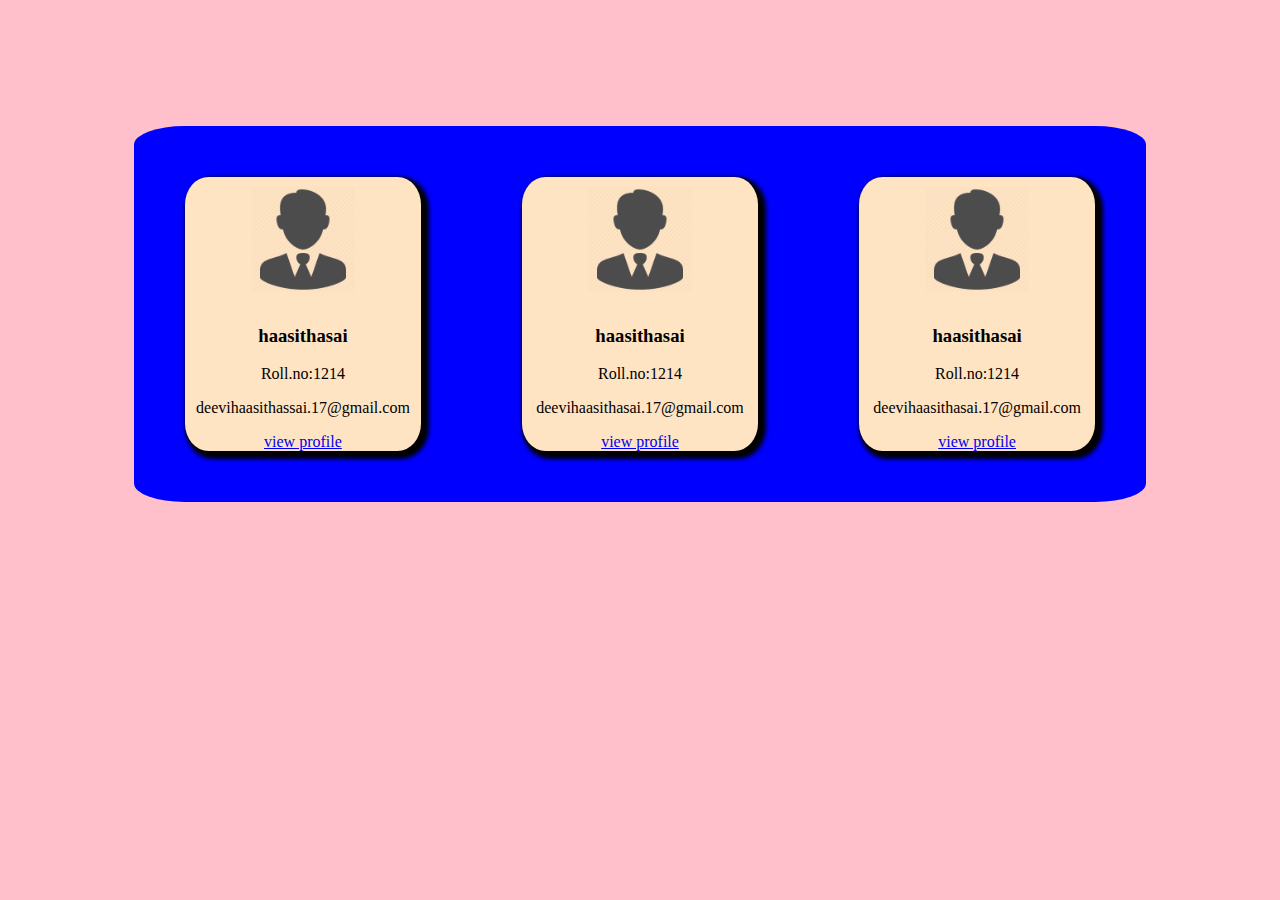
<file: index.html>
<!DOCTYPE html>
<html>
<head>
	<title>Card View</title>
	<link rel="stylesheet" type="text/css" href="index.css">
</head>
<body>
	<div class="main">
		<div class="sub">
			<img src="./picture.png" alt="profile">
			<h3>haasithasai</h3>
			<p>Roll.no:1214</p>
			<p>deevihaasithassai.17@gmail.com</p>
			<a href="static.html">view profile</a>
		</div>
		<div class="sub">
			<img src="./picture.png" alt="profile">
			<h3>haasithasai</h3>
			<p>Roll.no:1214</p>
			<p>deevihaasithasai.17@gmail.com</p>
			<a href="dynamic.html">view profile</a>
		</div>
		<div class="sub">
			<img src="./picture.png" alt="profile">
			<h3>haasithasai</h3>
			<p>Roll.no:1214</p>
			<p>deevihaasithasai.17@gmail.com</p>
			<a href="static.html">view profile</a>
		</div>
	</div>

</body>
</html>
</file>
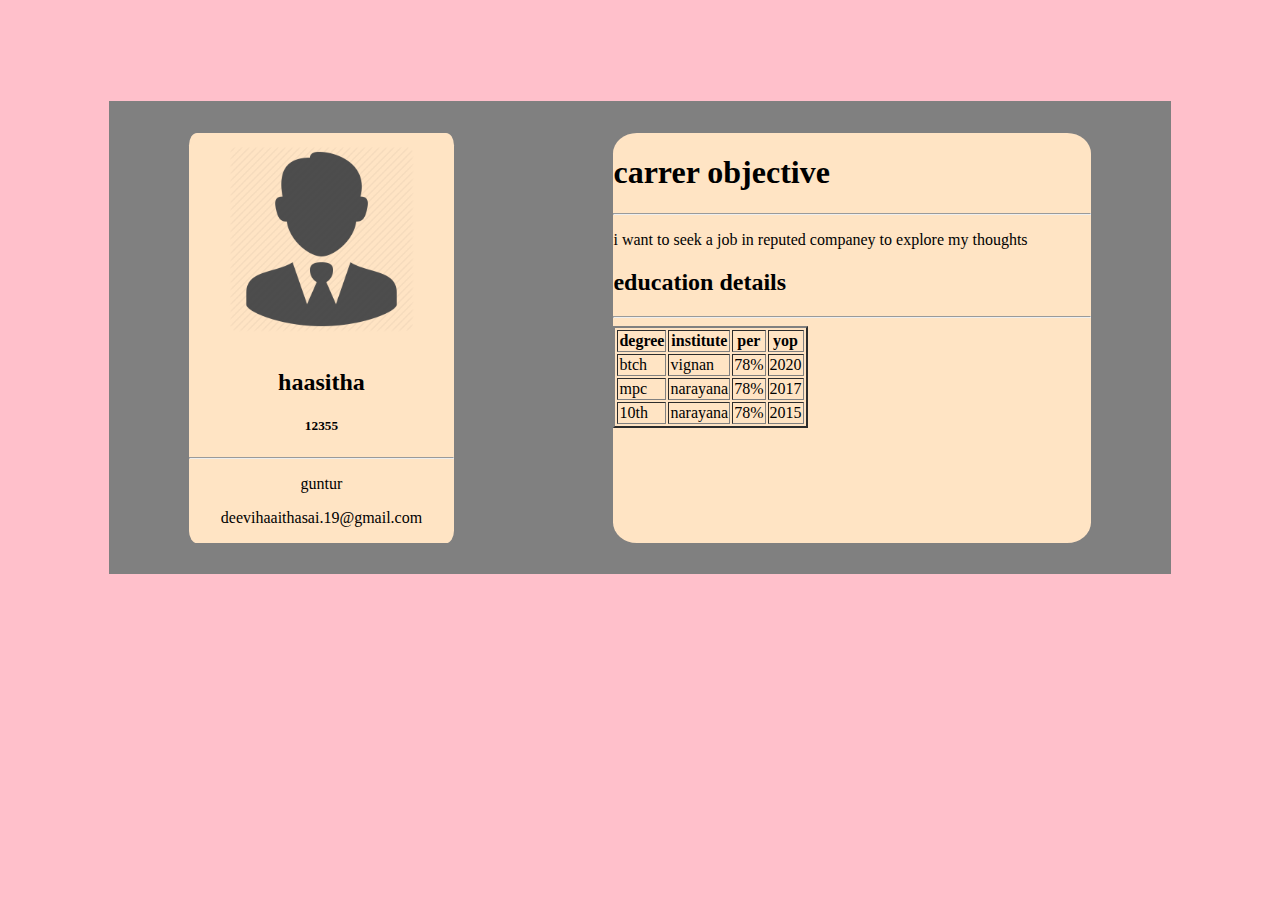
<file: dynamic.html>
<!DOCTYPE html>
<html>
<head>
	<title>:resume builder:</title>
	<link rel="stylesheet" type="text/css" href="static.css">
</head>
<body>
   <div class="maindiv">
   	<div class="leftdiv">
   		
   	</div>
   	<div class="rightdiv">
   		
   	</div>
   </div>
<script type="text/javascript" src="dynamic.js"></script>
</body>
</html>
</file>
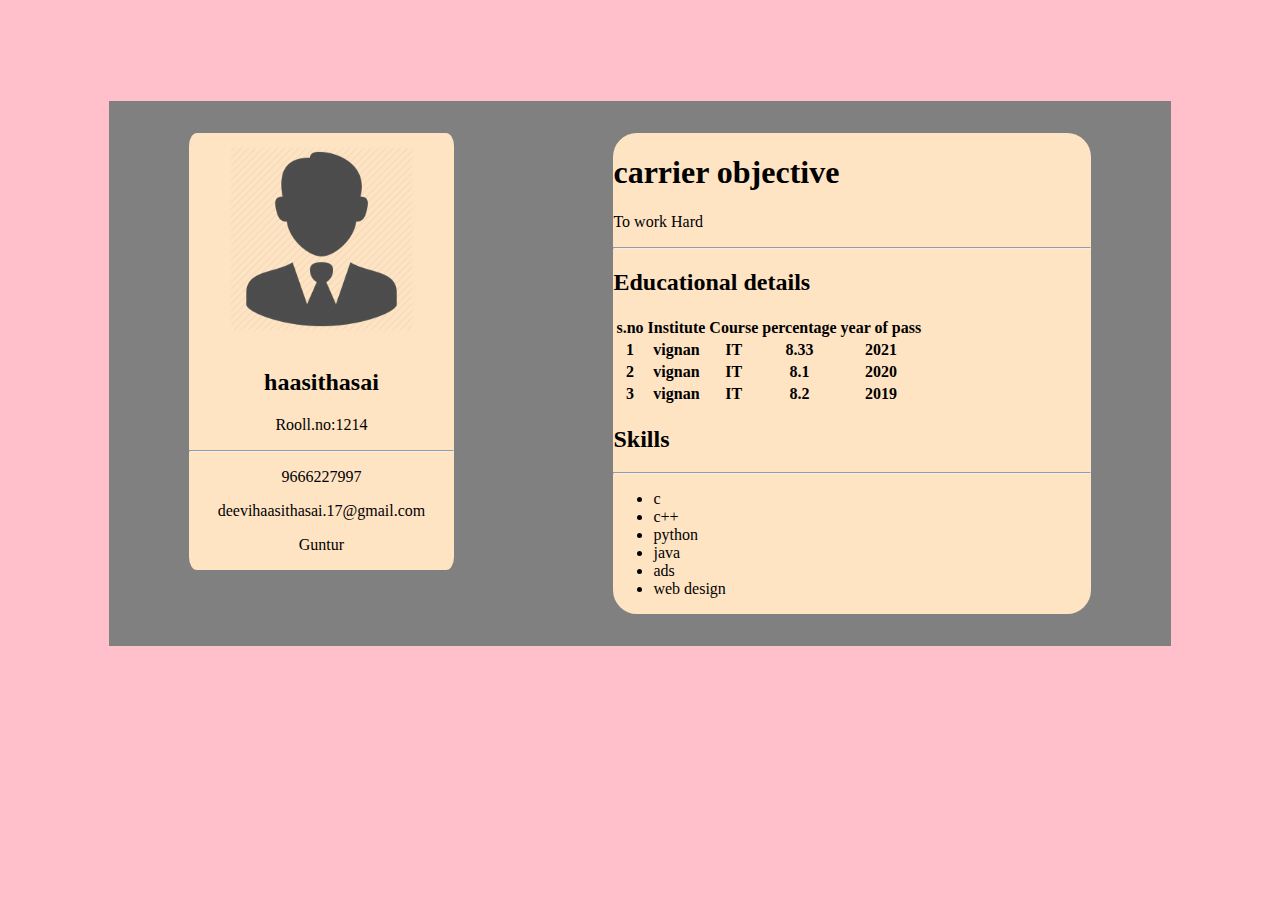
<file: static.html>
<!DOCTYPE html>
<html>
<head>
	<title>Resume</title>
	<meta charset="utf-8" name="viewport" content="device width,initial-scale=1.0">
	<link rel="stylesheet" type="text/css" href="static.css">
</head>
<body>
	<div class="maindiv">
		<div class="leftdiv">
			<img src="./picture.png" alt="profile">
			<h2>haasithasai</h2>
			<p>Rooll.no:1214</p>
			<hr>
			<p>9666227997</p>
			<p>deevihaasithasai.17@gmail.com</p>
			<p>Guntur</p>
		</div>
		<div class="rightdiv">
			<h1>carrier objective</h1>
			<p>To work Hard</p>
			<hr>
			<h2>Educational details</h2>
			<table>
				<tr>
					<th>s.no</th>
					<th>Institute</th>
					<th>Course</th>
					<th>percentage</th>
					<th>year of pass</th>
				</tr>
				<tr>
					<th>1</th>
					<th>vignan</th>
					<th>IT</th>
					<th>8.33</th>
					<th>2021</th>
				</tr>
				<tr>
					<th>2</th>
					<th>vignan</th>
					<th>IT</th>
					<th>8.1</th>
					<th>2020</th>
				</tr>
				<tr>
					<th>3</th>
					<th>vignan</th>
					<th>IT</th>
					<th>8.2</th>
					<th>2019</th>
				</tr>
			</table>
			<h2>Skills</h2>
			<hr>
			<ul>
				<li>c</li>
				<li>c++</li>
				<li>python</li>
				<li>java</li>
				<li>ads</li>
				<li>web design</li>
			</ul>

		</div>
	</div>

</body>
</html>
</file>
<file: index.css>
body{
	background:pink;
}
.main{
	background:blue;
	display:flex;
	justify-content: space-around;
	margin: 10%;
	border-radius: 5%;
}
.sub{
	background: bisque;
	margin: 5%;
	border-radius: 10%;
	text-align: center;
	height: 70%;
	box-shadow: 4px 4px 4px 4px;
}
img{
	margin: 4%;
	border-radius: 5%;
	width: 45%;
	height:35%;
}
</file>
<file: static.css>
body{
	background: pink;
}
.maindiv{
	background: grey;
	display: flex;
	justify-content: space-around;
	margin: 8%;
}
.leftdiv{
	background: bisque;
	margin: 3%;
	width: 25%;
	text-align: center;
	height: 30%;
	border-radius: 3%;
}
.rightdiv{
	background: bisque;
	margin: 3%;
	border-radius: 5%;
	width:45%;
	
}
img{
	margin: 5%;
	border-radius: 5%;
   
	width: 70%;
	height:35%;
}
@media screen and (min-width: 320px) and (max-width: 480px){
body{
	background: pink;
}
.maindiv{
	background: grey;
	display: flex;
	/*flex-wrap: wrap;*/
	justify-content: space-around;
	margin: 3%;
	}
.leftdiv{
	background: bisque;
	margin: 3%;
	width: 30%;
	text-align: center;
	border-radius: 3%;
}
.rightdiv{
	background: bisque;
	margin: 5%;
	border-radius: 3%;
	width:50%;
	padding: 1%;
}
img{
	margin: 3%;
	border-radius: 5%;
	width: 75%;
	height:35%;
}
@media screen and (min-width: 481px) and (max-width: 670){

}
body{

	background: pink;
}
body{
	background-color: pink;
}
.maindiv{
	background: grey;
	display: flex;
	justify-content: space-around;
	margin: 10%;
	
}
.leftdiv{
	background: bisque;
	margin: 3%;
	width: 30%;
	text-align: center;
	border-radius: 3%;
}
.rightdiv{
	background: bisque;
	margin: 3%;
	border-radius: 3%;
	width:60%;
	
}
img{
	margin: 3%;
	border-radius: 3%;
	width: 75%;
	height:35%;
}
</file>
